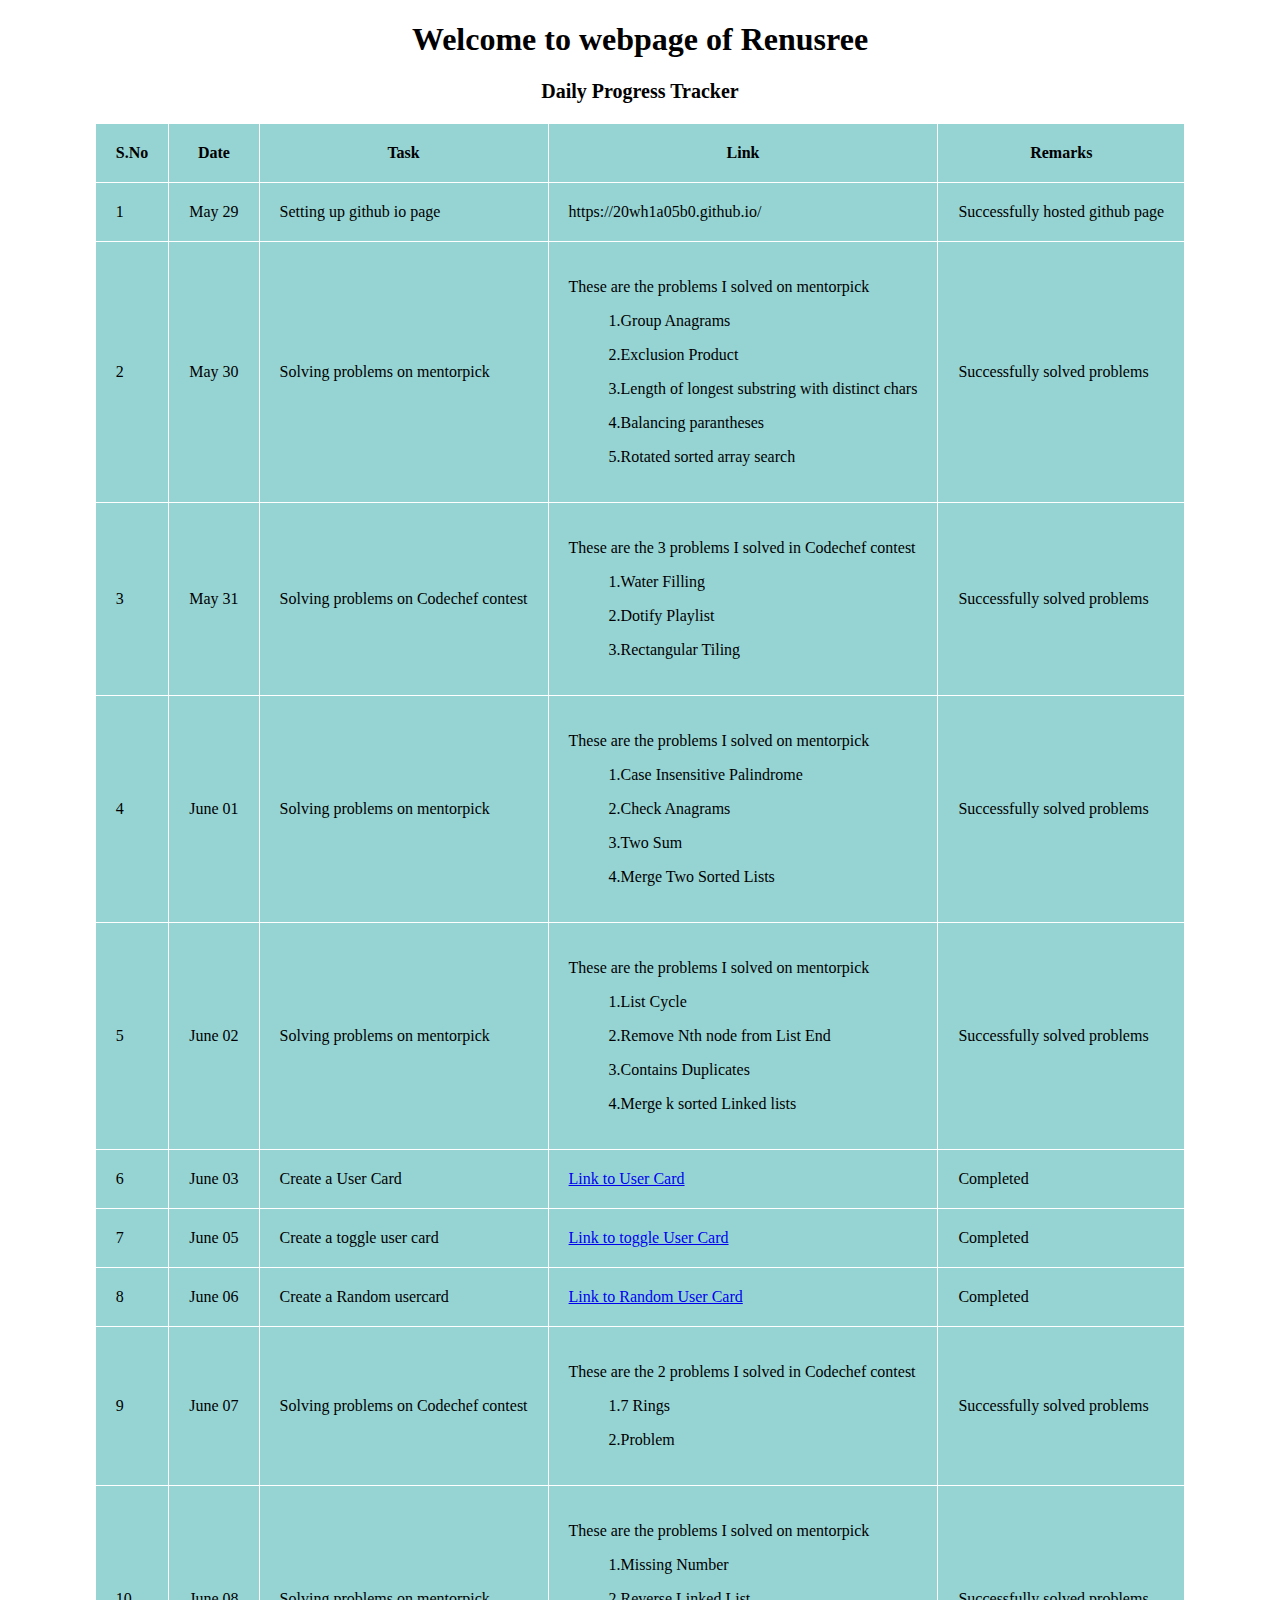
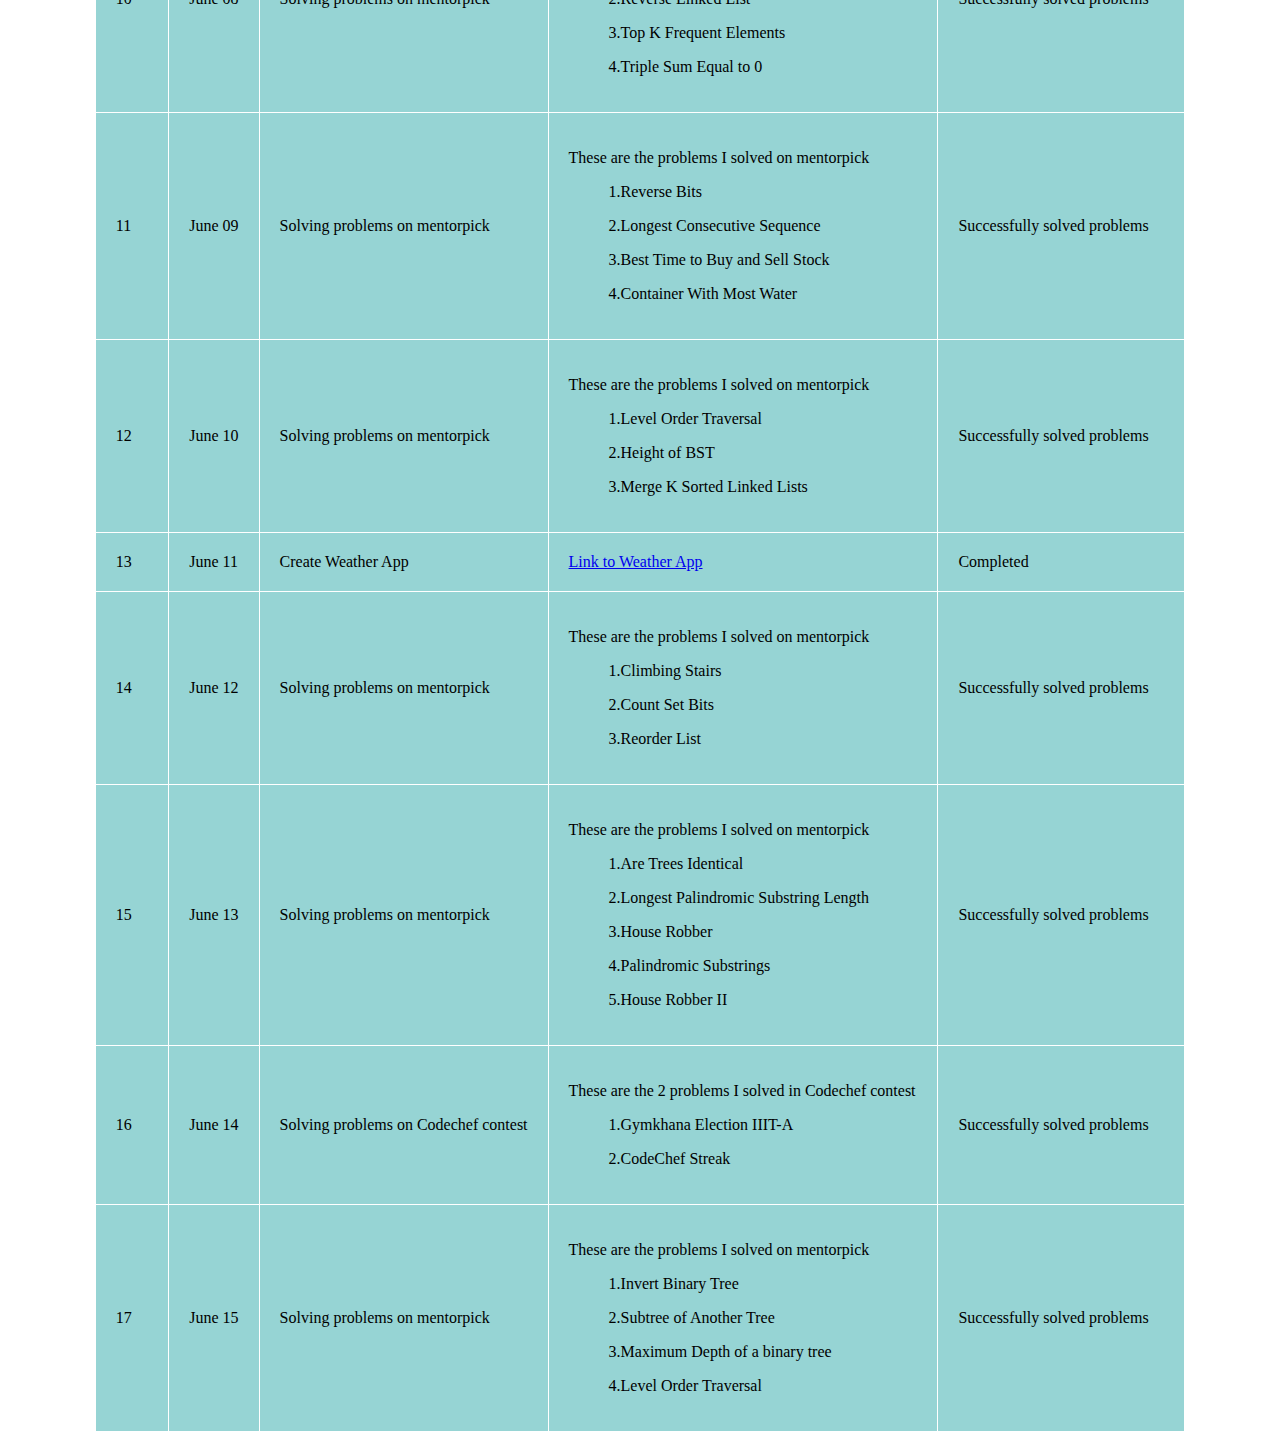
<file: index.html>
<!DOCTYPE html>
<html lang="en">
<head>
    <meta charset="UTF-8">
    <meta http-equiv="X-UA-Compatible" content="IE=edge">
    <meta name="viewport" content="width=device-width, initial-scale=1.0">
    <title>20WH1A05B0</title>
    <link rel="stylesheet" href="style.css">
</head>
<body>
    <center><h1>Welcome to webpage of Renusree</h1>
        <b><p class="head">Daily Progress Tracker</p></b>
        <table>
            <tr>
                <th>S.No</th>
                <th>Date</th>
                <th>Task</th>
                <th>Link</th>
                <th>Remarks</th>
            </tr>
            <tr>
                <td>1</td>
                <td>May 29</td>
                <td>Setting up github io page</td>
                <td>https://20wh1a05b0.github.io/</td>
                <td>Successfully hosted github page</td>
            </tr>
            <tr>
                <td>2</td>
                <td>May 30</td>
                <td>Solving problems on mentorpick</td>
                <td><p>These are the problems I solved on mentorpick</p>
                <ol>1.Group Anagrams</ol>
                <ol>2.Exclusion Product</ol>
                <ol>3.Length of longest substring with distinct chars</ol>
                <ol>4.Balancing parantheses</ol>
                <ol>5.Rotated sorted array search</ol></td>
                <td>Successfully solved problems</td>
            </tr>
            <tr>
                <td>3</td>
                <td>May 31</td>
                <td>Solving problems on Codechef contest</td>
                <td><p>These are the 3 problems I solved in Codechef contest</p>
                <ol>1.Water Filling</ol>
                <ol>2.Dotify Playlist</ol>
                <ol>3.Rectangular Tiling</ol></td>
                <td>Successfully solved problems</td>
            </tr>
            <tr>
                <td>4</td>
                <td>June 01</td>
                <td>Solving problems on mentorpick</td>
                <td><p>These are the problems I solved on mentorpick</p>
                <ol>1.Case Insensitive Palindrome</ol>
                <ol>2.Check Anagrams</ol>
                <ol>3.Two Sum</ol>
                <ol>4.Merge Two Sorted Lists</ol></td>
                <td>Successfully solved problems</td>
            </tr>
            <tr>
                <td>5</td>
                <td>June 02</td>
                <td>Solving problems on mentorpick</td>
                <td><p>These are the problems I solved on mentorpick</p>
                <ol>1.List Cycle</ol>
                <ol>2.Remove Nth node from List End</ol>
                <ol>3.Contains Duplicates</ol>
                <ol>4.Merge k sorted Linked lists</ol></td>
                <td>Successfully solved problems</td>
            </tr>
            <tr>
                <td>6</td>
                <td>June 03</td>
                <td>Create a User Card</td>
                <td><a href="./Card.html">Link to User Card</a></td>
                <td>Completed</td>
            </tr>
            <tr>
                <td>7</td>
                <td>June 05</td>
                <td>Create a toggle user card</td>
                <td><a href="./Card2.html">Link to toggle User Card</a></td>
                <td>Completed</td>
            </tr>
            <tr>
                <td>8</td>
                <td>June 06</td>
                <td>Create a Random usercard</td>
                <td><a href="./Card3.html">Link to Random User Card</a></td>
                <td>Completed</td>
            </tr>
            <tr>
                <td>9</td>
                <td>June 07</td>
                <td>Solving problems on Codechef contest</td>
                <td><p>These are the 2 problems I solved in Codechef contest</p>
                <ol>1.7 Rings</ol>
                <ol>2.Problem</ol>
                <td>Successfully solved problems</td>
            </tr>
            <tr>
                <td>10</td>
                <td>June 08</td>
                <td>Solving problems on mentorpick</td>
                <td><p>These are the problems I solved on mentorpick</p>
                <ol>1.Missing Number</ol>
                <ol>2.Reverse Linked List</ol>
                <ol>3.Top K Frequent Elements</ol>
                <ol>4.Triple Sum Equal to 0</ol></td>
                <td>Successfully solved problems</td>
            </tr>
            <tr>
                <td>11</td>
                <td>June 09</td>
                <td>Solving problems on mentorpick</td>
                <td><p>These are the problems I solved on mentorpick</p>
                <ol>1.Reverse Bits</ol>
                <ol>2.Longest Consecutive Sequence</ol>
                <ol>3.Best Time to Buy and Sell Stock</ol>
                <ol>4.Container With Most Water</ol></td>
                <td>Successfully solved problems</td>
            </tr>
            <tr>
                <td>12</td>
                <td>June 10</td>
                <td>Solving problems on mentorpick</td>
                <td><p>These are the problems I solved on mentorpick</p>
                <ol>1.Level Order Traversal</ol>
                <ol>2.Height of BST</ol>
                <ol>3.Merge K Sorted Linked Lists</ol>
                <td>Successfully solved problems</td>
            </tr>
            <tr>
                <td>13</td>
                <td>June 11</td>
                <td>Create Weather App</td>
                <td><a href="./weather.html">Link to Weather App</a></td>
                <td>Completed</td>
                
            </tr>
            <tr>
                <td>14</td>
                <td>June 12</td>
                <td>Solving problems on mentorpick</td>
                <td><p>These are the problems I solved on mentorpick</p>
                <ol>1.Climbing Stairs</ol>
                <ol>2.Count Set Bits</ol>
                <ol>3.Reorder List</ol>
                <td>Successfully solved problems</td>
            </tr>
            <tr>
                <td>15</td>
                <td>June 13</td>
                <td>Solving problems on mentorpick</td>
                <td><p>These are the problems I solved on mentorpick</p>
                <ol>1.Are Trees Identical</ol>
                <ol>2.Longest Palindromic Substring Length</ol>
                <ol>3.House Robber</ol>
                <ol>4.Palindromic Substrings</ol>
                <ol>5.House Robber II</ol></td>
                <td>Successfully solved problems</td>
            </tr>
            <tr>
                <td>16</td>
                <td>June 14</td>
                <td>Solving problems on Codechef contest</td>
                <td><p>These are the 2 problems I solved in Codechef contest</p>
                <ol>1.Gymkhana Election IIIT-A</ol>
                <ol>2.CodeChef Streak</ol>
                <td>Successfully solved problems</td>
            </tr>
            <tr>
                <td>17</td>
                <td>June 15</td>
                <td>Solving problems on mentorpick</td>
                <td><p>These are the problems I solved on mentorpick</p>
                <ol>1.Invert Binary Tree</ol>
                <ol>2.Subtree of Another Tree</ol>
                <ol>3.Maximum Depth of a binary tree</ol>
                <ol>4.Level Order Traversal</ol>
                <td>Successfully solved problems</td>
            </tr>
        </table></center>
    
        <script src="script.js"></script>
    </body>
</html>
</file>
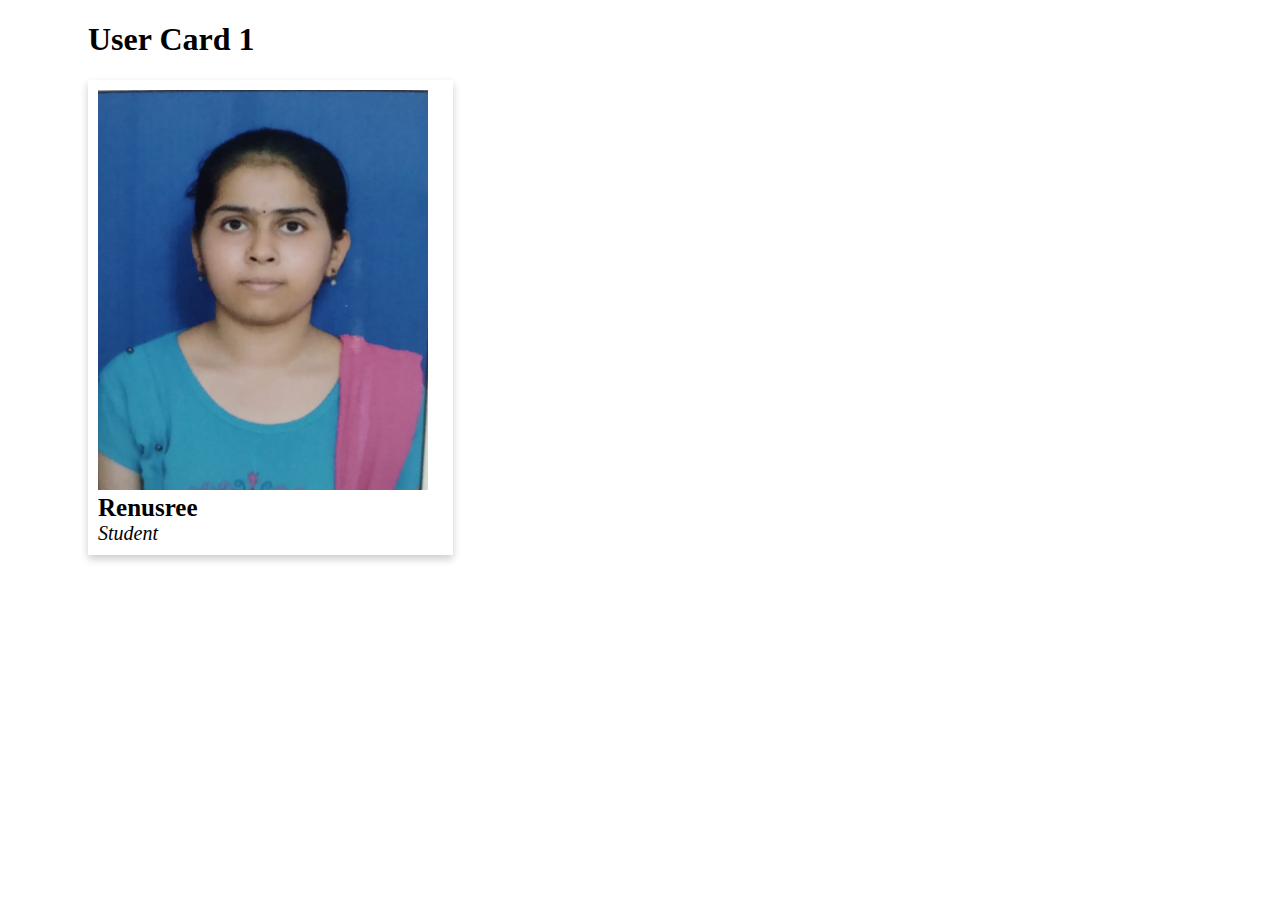
<file: Card.html>
<!DOCTYPE html>
<html lang="en">
<head>
    <meta charset="UTF-8">
    <meta http-equiv="X-UA-Compatible" content="IE=edge">
    <meta name="viewport" content="width=device-width, initial-scale=1.0">
    <title>USER CARD 1</title>
    <link rel="stylesheet" href="usercardstyle.css">
</head>
<body>
    <div class="container">
        <h1>User Card 1</h1>
        <div class="card">
            <img src="Recentimage.jpg" alt="" width="330px" height="400px">
            <p class="name">Renusree</p>
            <p class="designation">Student</p>
        </div>
    </div>
</body>
</html>
</file>
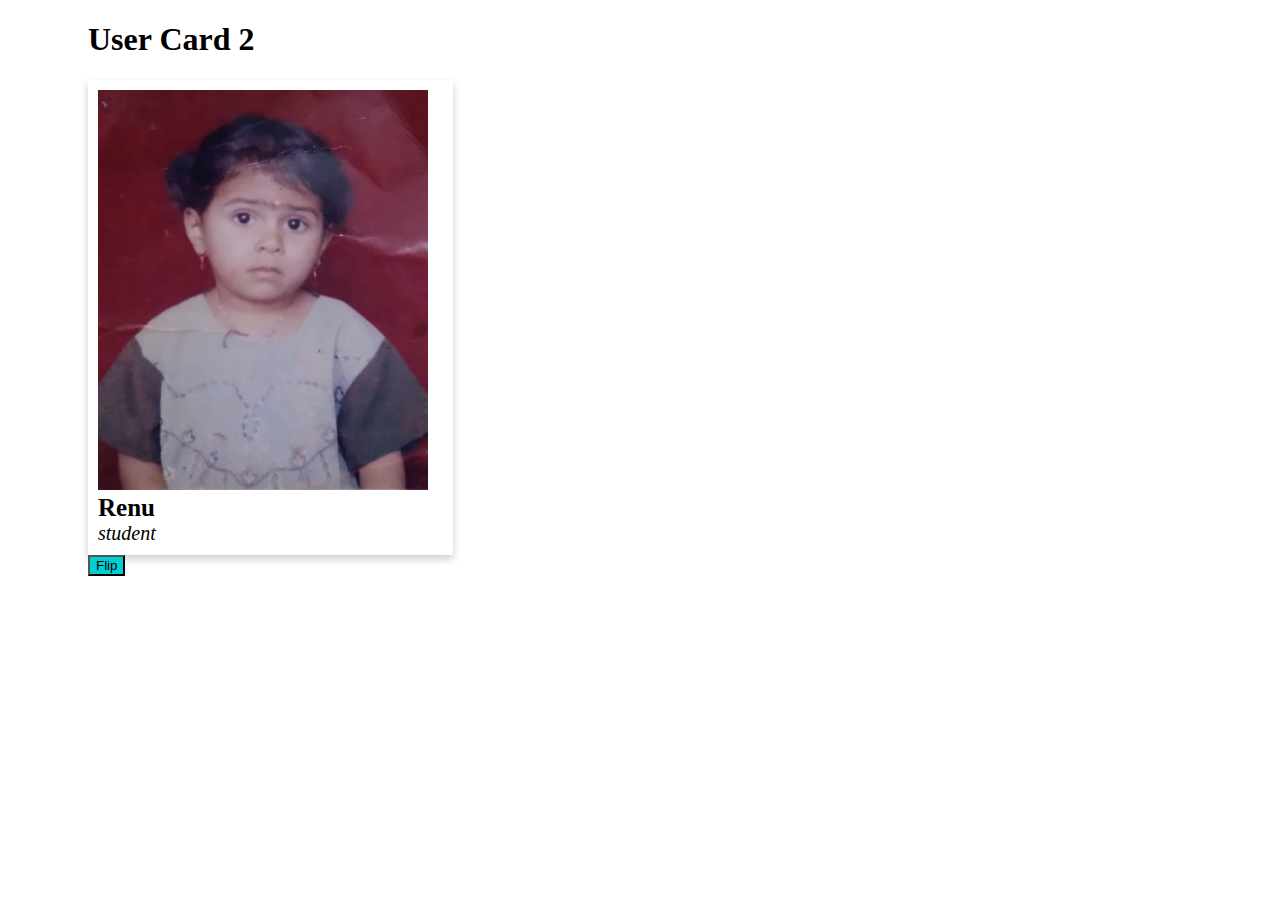
<file: Card2.html>
<!DOCTYPE html>
<html lang="en">
<head>
    <meta charset="UTF-8">
    <meta http-equiv="X-UA-Compatible" content="IE=edge">
    <meta name="viewport" content="width=device-width, initial-scale=1.0">
    <title>USER CARD 2</title>
    <link rel="stylesheet" href="usercardstyle.css">
</head>
<body>
    <div class="container">
        <h1>User Card 2</h1>
        <div class="card">
            <img class="image" id="myimage" src="ChildhoodImage.jpg" alt="" width="330px" height="400px">
            <p class="name" id="name2">Renu</p>
            <p class="designation" id="designation2">student</p>
        </div>
        <button onclick="changemypic()" class="toggle">Flip</button>
    </div>
    <script src="./script.js"></script>
</body>
</html>
</file>
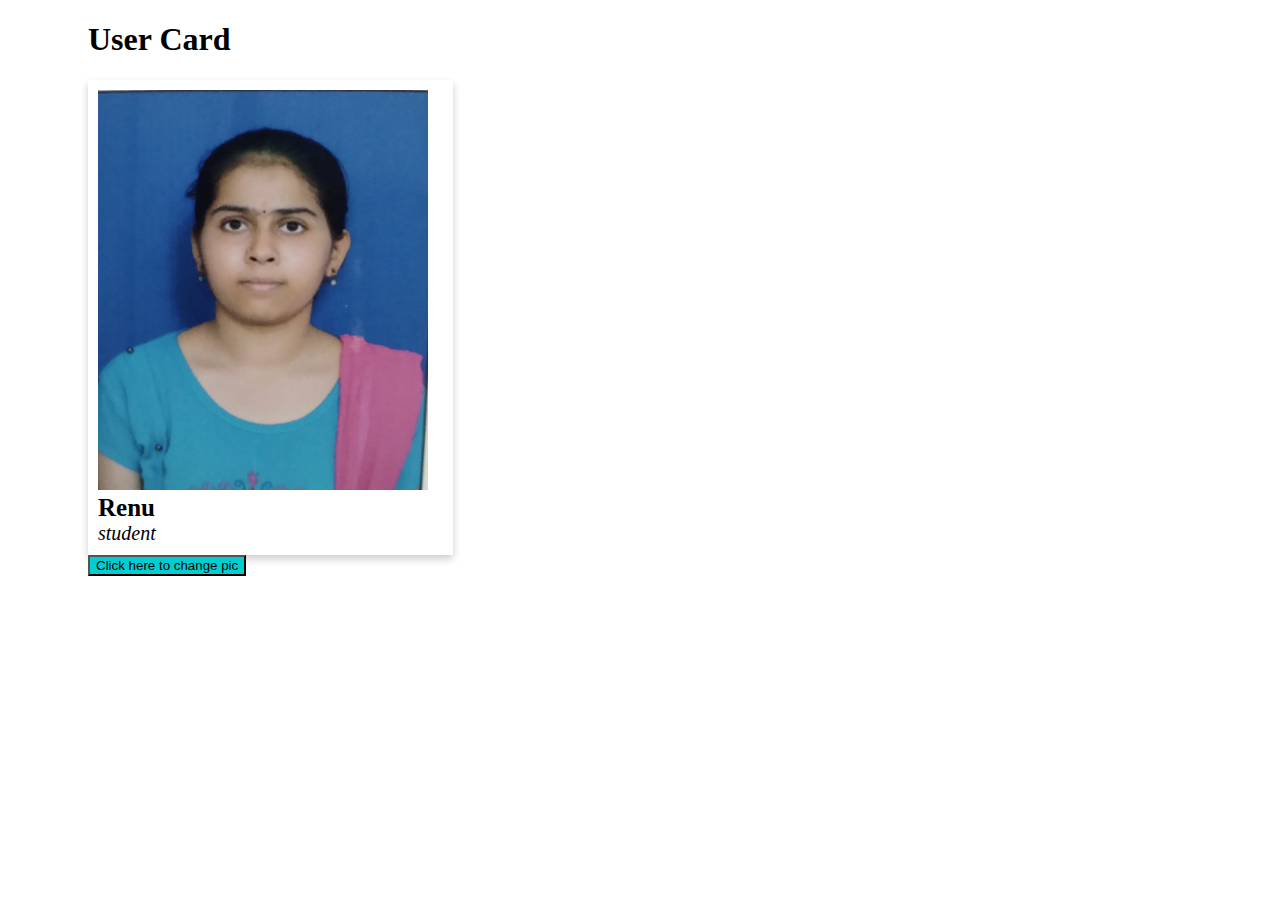
<file: Card3.html>
<!DOCTYPE html>
<html lang="en">
<head>
    <meta charset="UTF-8">
    <meta http-equiv="X-UA-Compatible" content="IE=edge">
    <meta name="viewport" content="width=device-width, initial-scale=1.0">
    <title>USER CARD 3</title>
    <link rel="stylesheet" href="usercardstyle.css">
</head>
<body>
    <div class="container">
        <h1>User Card</h1>
        <div class="card">
            <img class="image" id="myimage" src="Recentimage.jpg" alt="" width="330px" height="400px">
            <p class="name" id="name2">Renu</p>
            <p class="designation" id="designation2">student</p>
        </div>
        <button onclick="changemypic()" class="toggle">Click here to change pic</button>
    </div>
    <script src="./script2.js"></script>
</body>
</html>
</file>
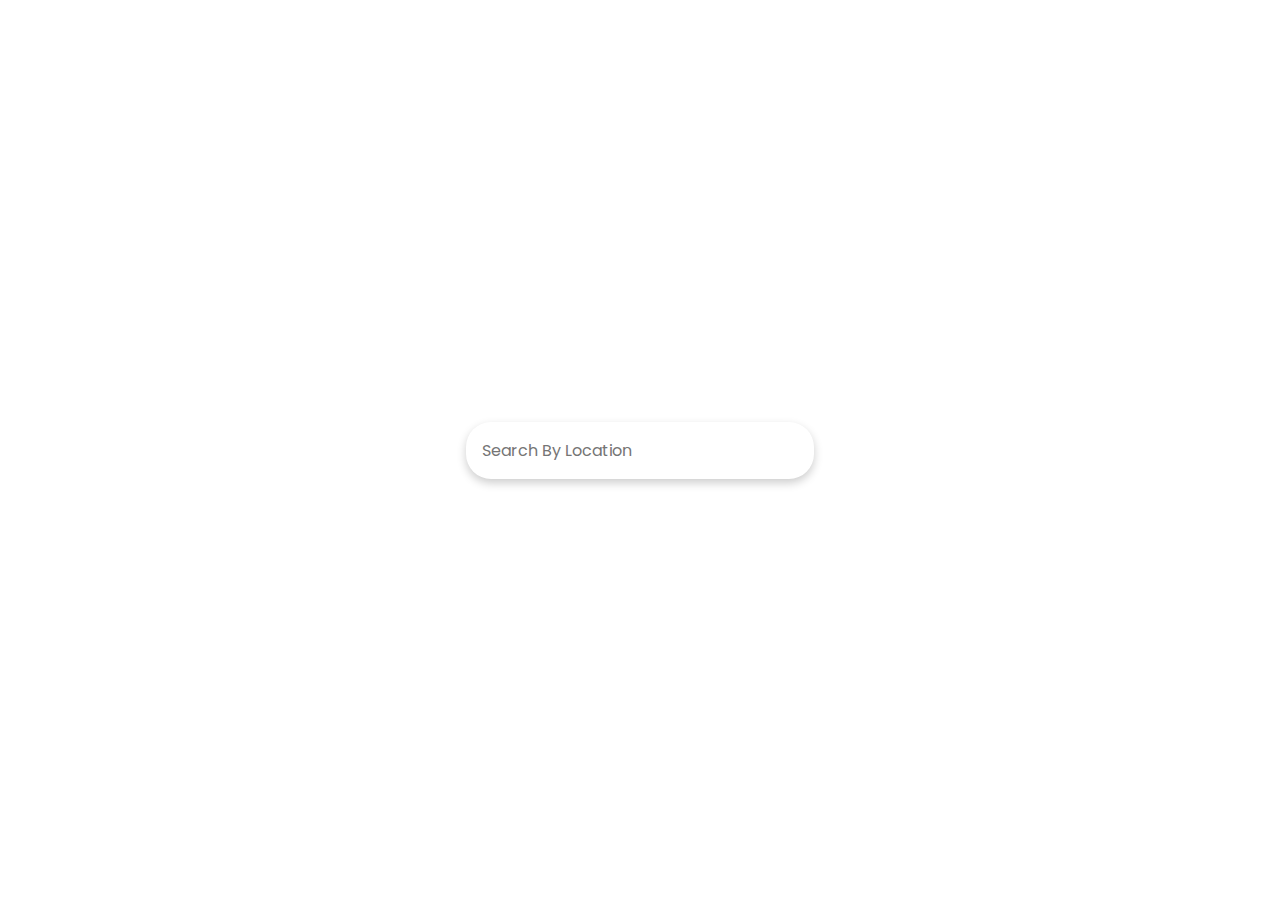
<file: weather.html>
<!DOCTYPE html>
<html lang="en">

<head>
    <meta charset="UTF-8">
    <meta http-equiv="X-UA-Compatible" content="IE=edge">
    <meta name="viewport" content="width=device-width, initial-scale=1.0">
    <title>Weather</title>
    <link rel="stylesheet" href="weatherstyle.css">
</head>

<body>
    <form id="form">
        <input type="text" id="search" placeholder="Search By Location" autocomplete="off">
    </form>
    <main id="main">

    </main>

    <script src="weather.js"></script>
</body>

</html>
</file>
<file: style.css>
table, th, td {
    border: 1px solid white;
    border-collapse: collapse;
    padding:20px;
  }
  th, td {
    background-color: #96D4D4;
  }
  .head{
    font-size: 20px;
    color: black;
  }
</file>
<file: usercardstyle.css>
.container{
    margin-left: 80px;
}
.card{
    box-shadow: 0 4px 8px 0 rgba(0,0, 0,0.2);
    width: 30%;
    padding-left: 10px;
    padding-top: 10px;
    padding-bottom: 10px;
    transition: 0.2s;
}
.card:hover{
    box-shadow: 0 14px 18px 0 rgba(0,0, 0,0.2);
}
.name{
    font-size: 25px;
    font-weight: bold;
    margin-top: 0;
    margin-bottom: 0;
}
.designation{
    font-size: 20px;
    font-style: italic;
    margin-top: 0;
    margin-bottom: 0;
}
.toggle{
    background-color:darkturquoise;
    color:black;
}
</file>
<file: weatherstyle.css>
@import url("https://fonts.googleapis.com/css2?family=Poppins:wght@200;400;600&display=swap");
* {
    box-sizing: border-box;
}
body {
    margin: 0;
    font-family: "Poppins", sans-serif;
    background-color: linear-gradiet(300deg, #757b87, #909d9d);
    display: flex;
    justify-content: center;
    align-items: center;
    min-height: 100vh;
    flex-direction: column;
    background-image: url("https://th.bing.com/th?id=OIP.swk6lqC9qDAT8BHrEu94mwAAAA&w=333&h=187&c=8&rs=1&qlt=90&o=6&dpr=1.5&pid=3.1&rm=2");
    background-position: center;
    background-size: 100% 100%;
    
}
input {
    padding: 1rem;
    border-radius: 25px;
    border: none;
    background-color: #fff;
    font-family: inherit;
    box-shadow: 0 4px 10px rgba(0, 0, 0, 0.2);
    min-width: 300px;
    font-size: 1rem;
}
input:focus {
    outline: none;
}
.weather {
    text-align: center;
    font-size: 2rem;
}
.weather small{
    color:black;
    font-style: italic;
    font-size: 40px;
}
.weather h2 {
    margin-bottom: 0;
    color:black;
    display: flex;
    align-items: center;
} /* .weather img{ transform: scale(2); } */
</file>
